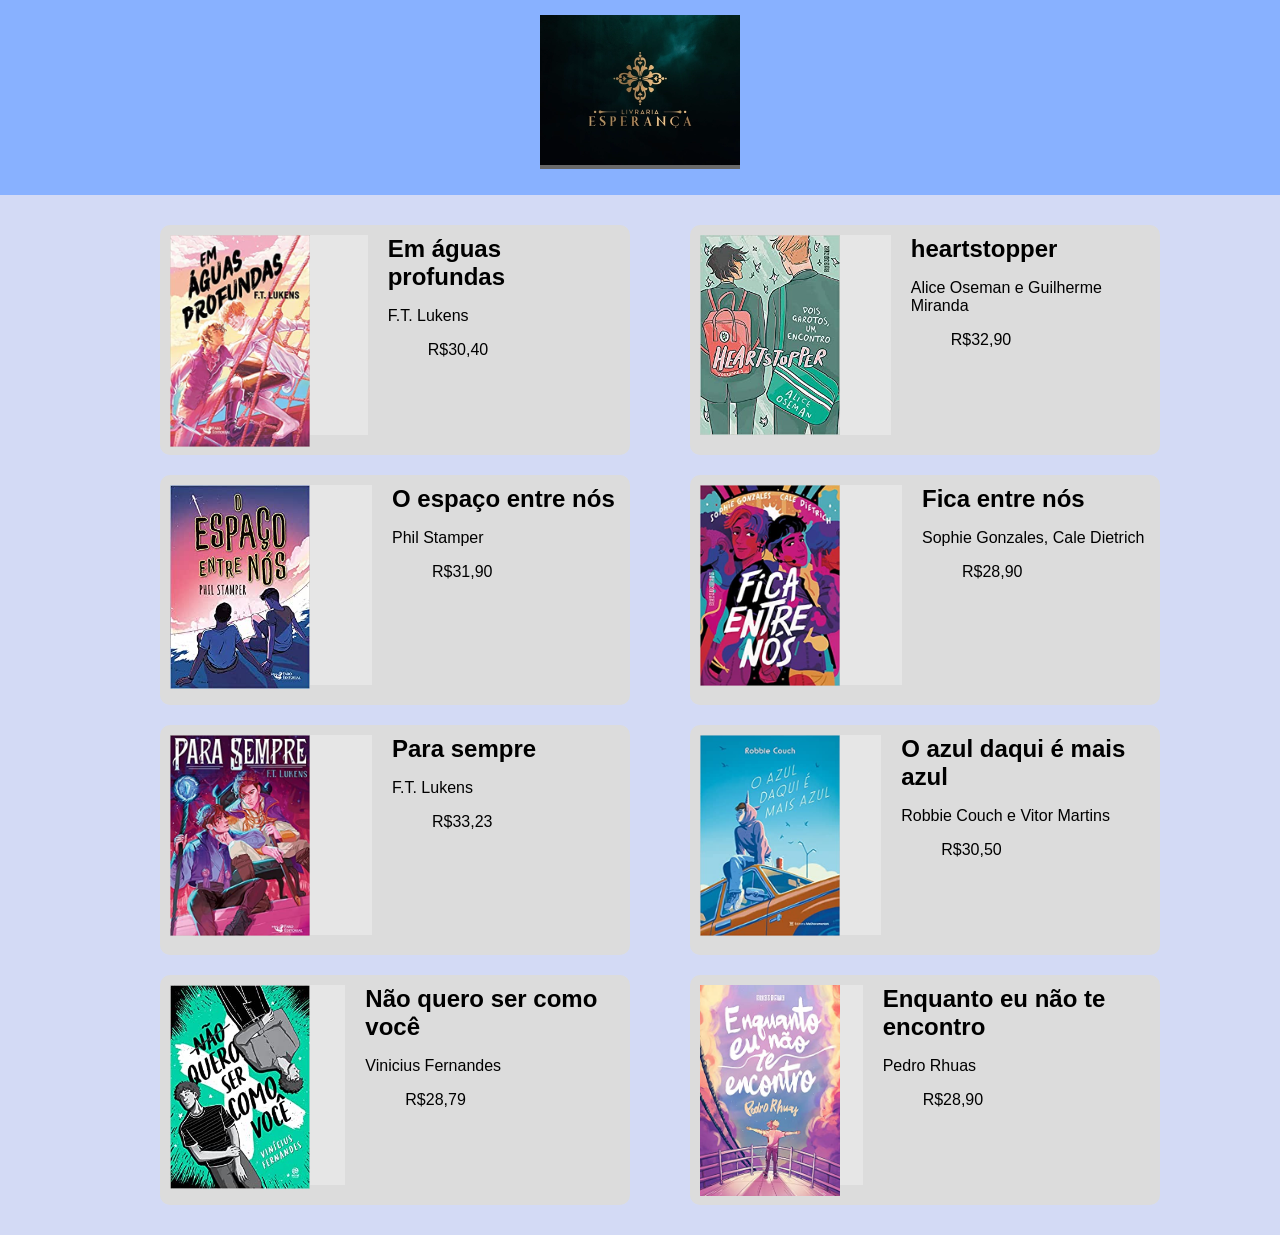
<file: index.html>
<!DOCTYPE html>
<html lang="pt-br">
  <head>
<title>figurinhas</title>

 <meta charset="utf-8"/>
 <link rel="stylesheet" href="estilo.css">
 </head>
 <body>
  <header>
    <figure>
      <img src="logo.png">

    </figure>
    <h1></h1>
  </header>

  <main>
    <article class="boxlivro">
      <figure>
        <img src="fundo_.jpg">
      </figure>
      <section>
        <h2>Em águas profundas </h2>
        <P> F.T. Lukens</P>
        <P></P>
        <p><span>R$30,40</span></p>
      </section>
    </article>


    <article class="boxlivro">
      <figure>
        <img src="heartstopper_.jpg">
      </figure>
      <section>
          <h2>heartstopper</h2>
        <P> Alice Oseman e Guilherme Miranda</P>
        <P></P>
        <p><span>R$32,90</span></p>
      </section>
    </article>


     <article class="boxlivro">
      <figure>
        <img src="espaço_.jpg">
      </figure>
      <section>
        <h2>O espaço entre nós</h2>
        <P>Phil Stamper</P>
        <P></P>
        <p><span>R$31,90</span></p>
      </section>
    </article>



     <article class="boxlivro">
      <figure>
        <img src="nós_.jpg">
      </figure>
      <section>
        <h2>Fica entre nós</h2>
        <P>Sophie Gonzales, Cale Dietrich</P>
        <P></P>
        <p><span>R$28,90</span></p>
      </section>
    </article>




    <article class="boxlivro">
      <figure>
        <img src="sempre_.jpg">

        
      </figure>
      <section>
        <h2>Para sempre</h2>
        <P> F.T. Lukens</P>
        <P></P>
        <p><span>R$33,23</span></p>
      </section>
    </article>






    <article class="boxlivro">
      <figure>
        <img src="azul_.jpg">
      </figure>
      <section>
        <h2>O azul daqui é mais azul</h2>
        <P>Robbie Couch e Vitor Martins</P>
        <P></P>
        <p><span>R$30,50</span></p>
      </section>
    </article>



    <article class="boxlivro">
      <figure>
        <img src="ser vc_.jpg">
      </figure>
      <section>
        <h2>Não quero ser como você</h2>
        <P> Vinicius Fernandes </P>
        <P></P>
        <p><span>R$28,79</span></p>
      </section>
    </article>




     
    <article class="boxlivro">
      <figure>
        <img src="encontroS_.jpg">
      </figure>
      <section>
        <h2>Enquanto eu não te encontro</h2>
        <P>Pedro Rhuas</P>
        <P></P>
        <p><span>R$28,90</span></p>
      </section>
    </article>
  </main>
   </body>
   </html>
</file>
<file: estilo.css>
/* DOCUMENTO CSS */
body {
	margin:0;
	padding:0;
	border: 0;
	font-family: 'calibri', sans-serif;
	background-color: #ede9e4;
	color:#000000;
}
header{
	background-color: #88b1ff;
	height: 180px;
	padding-top: 15px;
    display: flex;
    flex-direction: column;
    align-items: center;
}
header figure{
	width: 200px;
	height: 200px;
	background-color:#696969;
	margin: 0;
	padding: 0;
}
header figure img{
	width: 100%;
}

main{
min-height:900px;	
margin: 0;
padding: 0;
display: flex;
justify-content:center;
padding:20px;
flex-wrap: wrap;
background-color:#d3daf5;
}


.boxlivro{width: 450px;
	height: 210px;
	background-color:#DCDCDC;
	border-radius: 10px;
	padding: 10px;
	margin:10px 10px 10px 50px;
	display: flex;
}
.boxlivro:hover{
	box-shadow:6px 6px 10px #a4a4a4;
	border-block-end-color:#88b1ff;
}
.boxlivro h2{margin: 0 0 10px 0;
	padding: 0;

}
.boxlivro figure{
	width: 202px;
	height: 200px;
	background-color:#e6e6e6;
	margin: 0 20px 0 0;
	padding: 0;
	border: 1px soolid black;
}
.boxlivro img{
width: 140px;
}
.boxlivro p{

}
.boxlivro span{
	front-size 30px
	font-weight: 900;
	margin: 0 0 0 40px;
	padding: 0;
}
footer{
	background-color:#A9A9A9;
	height: 70px;
	padding-top: 10px;
	text-align: center;
	display: flex;
	justify-content: left;
}
footer figure{
	width: 50px;
	height: 50px;
	background-color:#696969;
	margin: 0 30px 0 50px;
	padding: 0;
}
footer p{
	font-weight: 800;
	font-size: 20px;
	margin: 10px 0 0 0;
}
</file>
